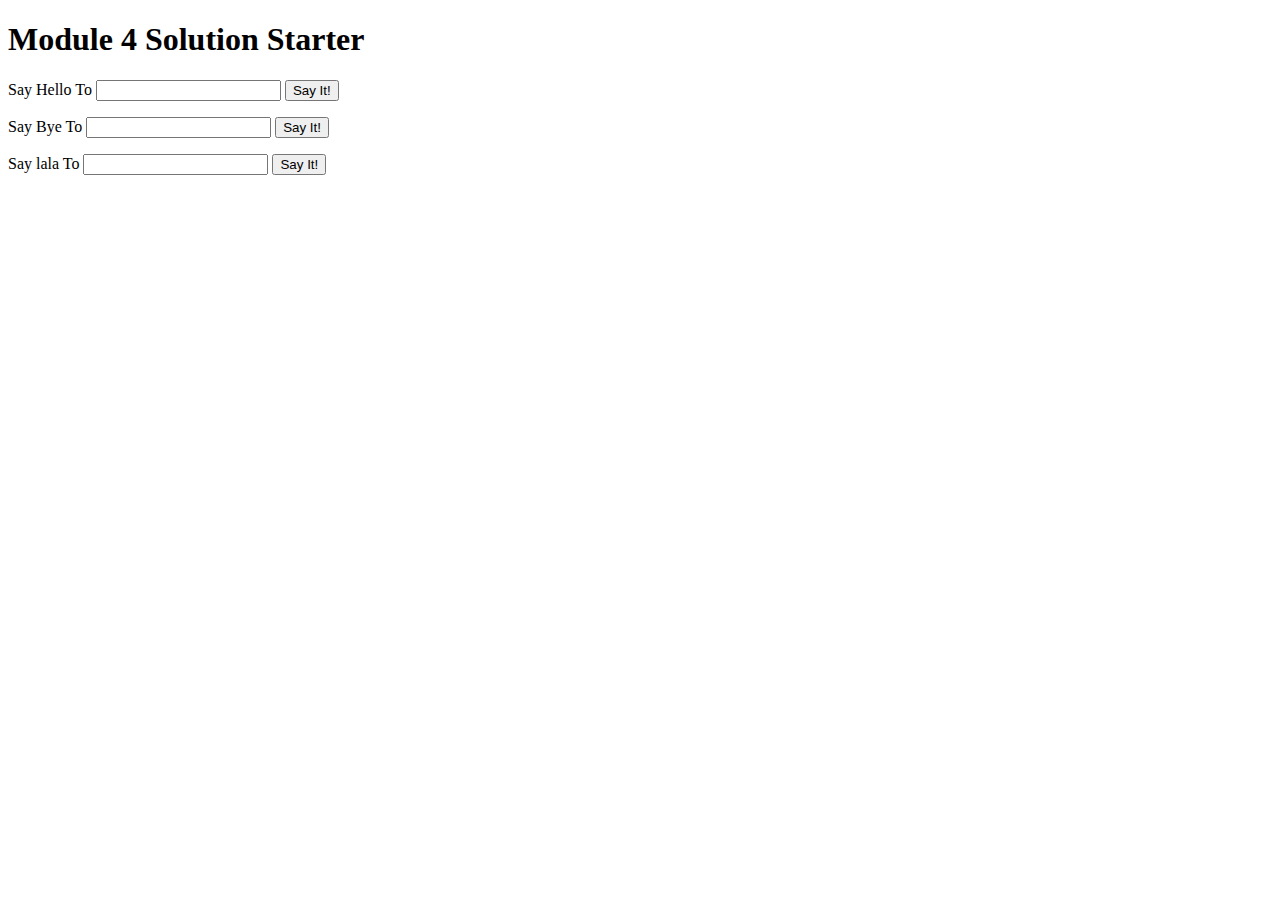
<file: Lecture58_forloop_notes/index.html>
<!DOCTYPE html>
<html lang="en">
<head>
  <meta charset="utf-8">
  <title>Module 4 Solution Starter</title>
</head>
<body>
  <h1 id="title">Module 4 Solution Starter</h1>
  
  <p>
  Say Hello To
  <input id="name" type="text">
  <button onclick="sayHello();">Say It!</button>
  </p>
  
  <p>
  Say Bye To
  <input id="byename" type="text">
  <button onclick="sayBye();">Say It!</button>
  </p>
  
  <p>
  Say lala To
  <input id="lalaname" type="text">
  <button>Say It!</button>
  </p>
  
  <div id="content"></div>
  <div id="content2"></div>
  <!--need to put in bottom to load things first-->
  <script src="SpeakHello.js"></script>
</body>
</html>
</file>
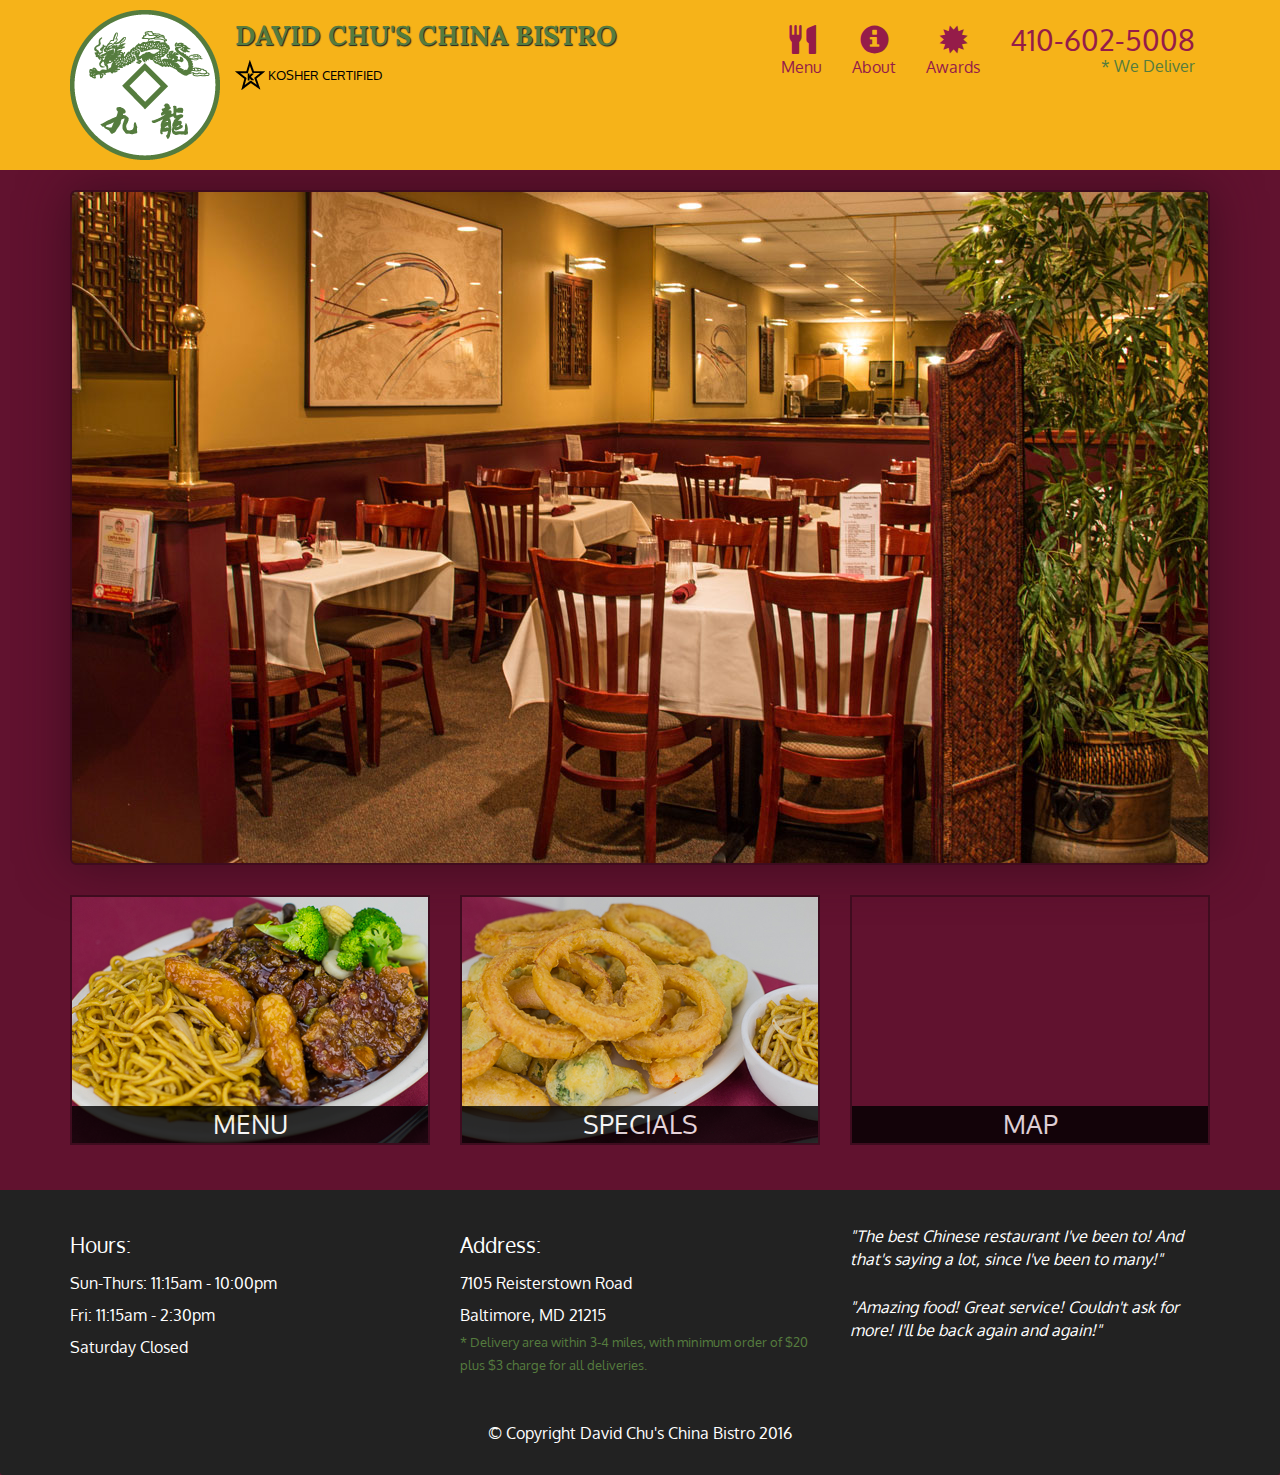
<file: Lecture61_ajax_notes/index.html>
<!doctype html>
<html lang="en">
  <head>
    <meta charset="utf-8">
    <meta http-equiv="X-UA-Compatible" content="IE=edge">
    <meta name="viewport" content="width=device-width, initial-scale=1">
    <title>David Chu's China Bistro</title>
    <link rel="stylesheet" href="css/bootstrap.min.css">
    <link rel="stylesheet" href="css/styles.css">
    <link href='https://fonts.googleapis.com/css?family=Oxygen:400,300,700' rel='stylesheet' type='text/css'>
    <link href='https://fonts.googleapis.com/css?family=Lora' rel='stylesheet' type='text/css'>
  </head>
<body>
  <header>
    <nav id="header-nav" class="navbar navbar-default">
      <div class="container">
        <div class="navbar-header">
          <a href="index.html" class="pull-left visible-md visible-lg">
            <div id="logo-img"></div>
          </a>

          <div class="navbar-brand">
            <a href="index.html"><h1>David Chu's China Bistro</h1></a>
            <p>
              <img src="images/star-k-logo.png" alt="Kosher certification">
              <span>Kosher Certified</span>
            </p>
          </div>

          <button id="navbarToggle" type="button" class="navbar-toggle collapsed" data-toggle="collapse" data-target="#collapsable-nav" aria-expanded="false">
            <span class="sr-only">Toggle navigation</span>
            <span class="icon-bar"></span>
            <span class="icon-bar"></span>
            <span class="icon-bar"></span>
          </button>
        </div>
        
        <div id="collapsable-nav" class="collapse navbar-collapse">
           <ul id="nav-list" class="nav navbar-nav navbar-right">
            <li id="navHomeButton" class="visible-xs active">
              <a href="index.html">
                <span class="glyphicon glyphicon-home"></span> Home</a>
            </li>
            <li id="navMenuButton">
              <a href="#" onclick="$dc.loadMenuCategories();">
                <span class="glyphicon glyphicon-cutlery"></span><br class="hidden-xs"> Menu</a>
            </li>
            <li>
              <a href="#">
                <span class="glyphicon glyphicon-info-sign"></span><br class="hidden-xs"> About</a>
            </li>
            <li>
              <a href="#">
                <span class="glyphicon glyphicon-certificate"></span><br class="hidden-xs"> Awards</a>
            </li>
            <li id="phone" class="hidden-xs">
              <a href="tel:410-602-5008">
                <span>410-602-5008</span></a><div>* We Deliver</div>
            </li>
          </ul><!-- #nav-list -->
        </div><!-- .collapse .navbar-collapse -->
      </div><!-- .container -->
    </nav><!-- #header-nav -->
  </header>

  <div id="call-btn" class="visible-xs">
    <a class="btn" href="tel:410-602-5008">
    <span class="glyphicon glyphicon-earphone"></span>
    410-602-5008
    </a>
  </div>
  <div id="xs-deliver" class="text-center visible-xs">* We Deliver</div>

  <div id="main-content" class="container"></div>

  <footer class="panel-footer">
    <div class="container">
      <div class="row">
        <section id="hours" class="col-sm-4">
          <span>Hours:</span><br>
          Sun-Thurs: 11:15am - 10:00pm<br>
          Fri: 11:15am - 2:30pm<br>
          Saturday Closed
          <hr class="visible-xs">
        </section>
        <section id="address" class="col-sm-4">
          <span>Address:</span><br>
          7105 Reisterstown Road<br>
          Baltimore, MD 21215
          <p>* Delivery area within 3-4 miles, with minimum order of $20 plus $3 charge for all deliveries.</p>
          <hr class="visible-xs">
        </section>
        <section id="testimonials" class="col-sm-4">
          <p>"The best Chinese restaurant I've been to! And that's saying a lot, since I've been to many!"</p>
          <p>"Amazing food! Great service! Couldn't ask for more! I'll be back again and again!"</p>
        </section>
      </div>
      <div class="text-center">&copy; Copyright David Chu's China Bistro 2016</div>
    </div>
  </footer>

  <!-- jQuery (Bootstrap JS plugins depend on it) -->
  <script src="js/jquery-2.1.4.min.js"></script>
  <script src="js/bootstrap.min.js"></script>
  <script src="js/ajax-utils.js"></script>
  <script src="js/script.js"></script>
</body>
</html>
</file>
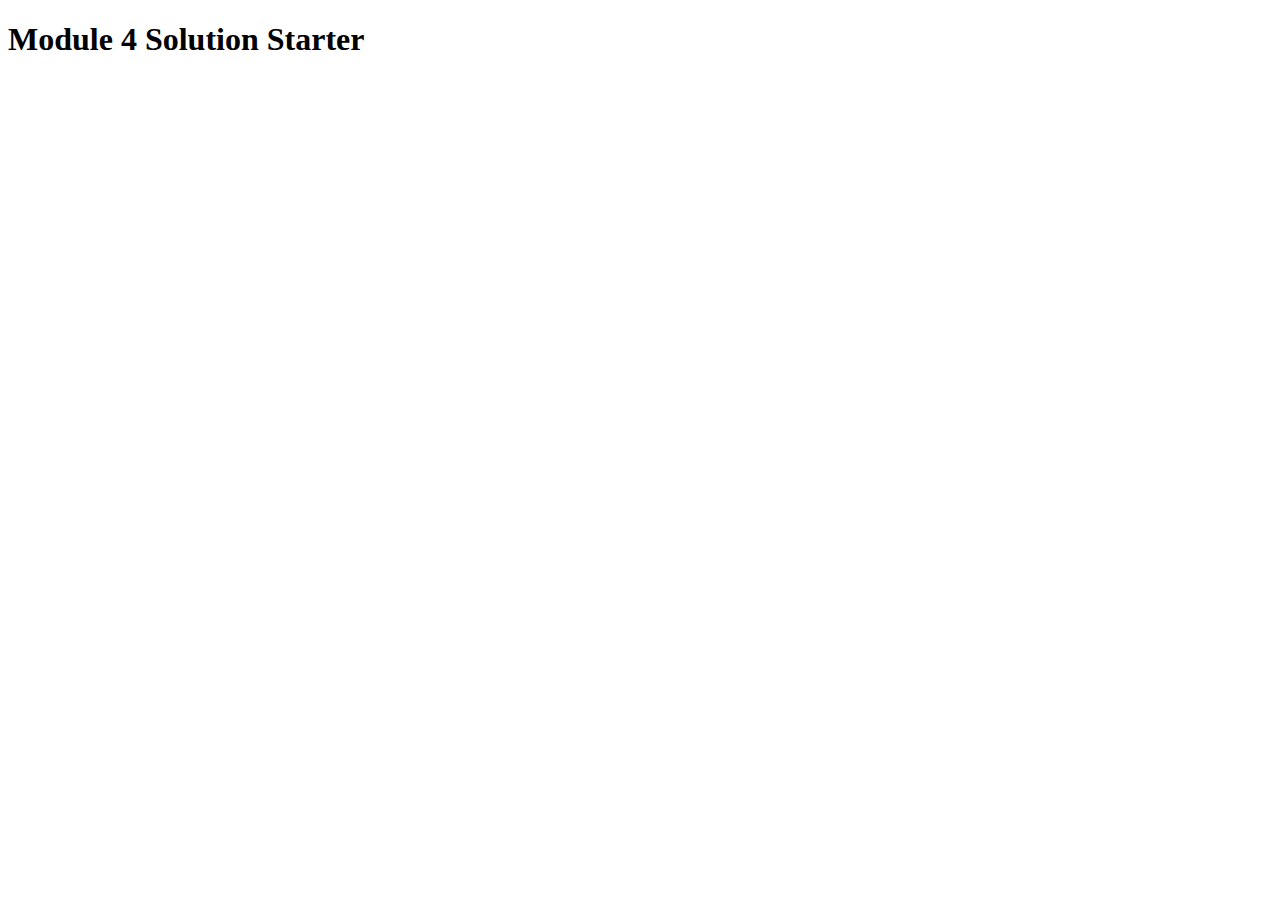
<file: Mod4/index.html>
<!DOCTYPE html>
<html>
<head>
  <meta charset="utf-8">
  <title>Module 4 Solution Starter</title>
  <script src="SpeakHello.js"></script>
  <script src="SpeakGoodBye.js"></script>
  <script src="script.js"></script>
</head>
<body>
  <h1>Module 4 Solution Starter</h1>
</body>
</html>
</file>
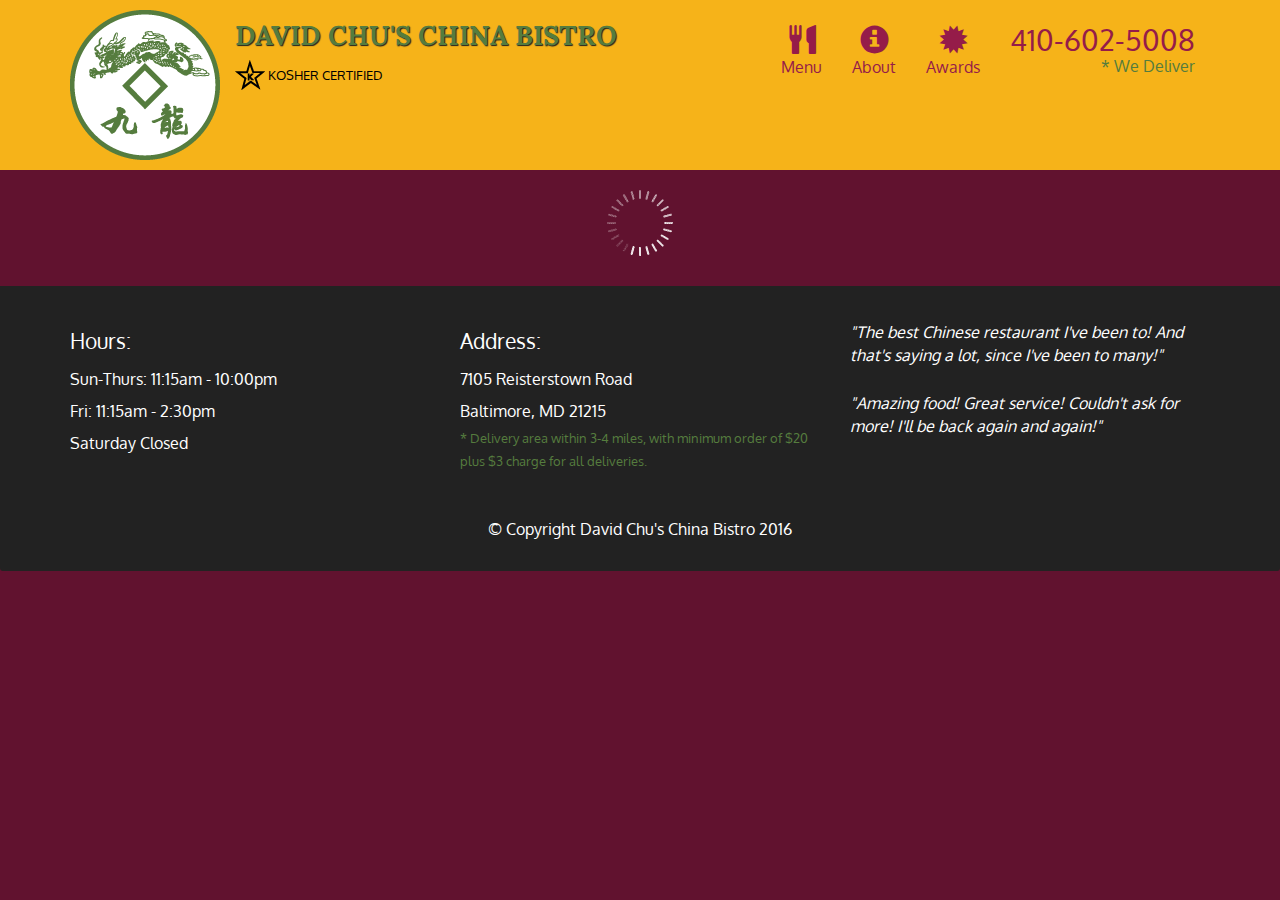
<file: Mod5/index.html>
<!doctype html>
<html lang="en">
  <head>
    <meta charset="utf-8">
    <meta http-equiv="X-UA-Compatible" content="IE=edge">
    <meta name="viewport" content="width=device-width, initial-scale=1">
    <title>David Chu's China Bistro</title>
    <link rel="stylesheet" href="css/bootstrap.min.css">
    <link rel="stylesheet" href="css/styles.css">
    <link href='https://fonts.googleapis.com/css?family=Oxygen:400,300,700' rel='stylesheet' type='text/css'>
    <link href='https://fonts.googleapis.com/css?family=Lora' rel='stylesheet' type='text/css'>
  </head>
<body>
  <header>
    <nav id="header-nav" class="navbar navbar-default">
      <div class="container">
        <div class="navbar-header">
          <a href="index.html" class="pull-left visible-md visible-lg">
            <div id="logo-img" alt="Logo image"></div>
          </a>

          <div class="navbar-brand">
            <a href="index.html"><h1>David Chu's China Bistro</h1></a>
            <p>
              <img src="images/star-k-logo.png" alt="Kosher certification">
              <span>Kosher Certified</span>
            </p>
          </div>

          <button id="navbarToggle" type="button" class="navbar-toggle collapsed" data-toggle="collapse" data-target="#collapsable-nav" aria-expanded="false">
            <span class="sr-only">Toggle navigation</span>
            <span class="icon-bar"></span>
            <span class="icon-bar"></span>
            <span class="icon-bar"></span>
          </button>
        </div>
        
        <div id="collapsable-nav" class="collapse navbar-collapse">
           <ul id="nav-list" class="nav navbar-nav navbar-right">
            <li id="navHomeButton" class="visible-xs active">
              <a href="index.html">
                <span class="glyphicon glyphicon-home"></span> Home</a>
            </li>
            <li id="navMenuButton">
              <a href="#" onclick="$dc.loadMenuCategories();">
                <span class="glyphicon glyphicon-cutlery"></span><br class="hidden-xs"> Menu</a>
            </li>
            <li>
              <a href="#">
                <span class="glyphicon glyphicon-info-sign"></span><br class="hidden-xs"> About</a>
            </li>
            <li>
              <a href="#">
                <span class="glyphicon glyphicon-certificate"></span><br class="hidden-xs"> Awards</a>
            </li>
            <li id="phone" class="hidden-xs">
              <a href="tel:410-602-5008">
                <span>410-602-5008</span></a><div>* We Deliver</div>
            </li>
          </ul><!-- #nav-list -->
        </div><!-- .collapse .navbar-collapse -->
      </div><!-- .container -->
    </nav><!-- #header-nav -->
  </header>

  <div id="call-btn" class="visible-xs">
    <a class="btn" href="tel:410-602-5008">
    <span class="glyphicon glyphicon-earphone"></span>
    410-602-5008
    </a>
  </div>
  <div id="xs-deliver" class="text-center visible-xs">* We Deliver</div>

  <div id="main-content" class="container"></div>

  <footer class="panel-footer">
    <div class="container">
      <div class="row">
        <section id="hours" class="col-sm-4">
          <span>Hours:</span><br>
          Sun-Thurs: 11:15am - 10:00pm<br>
          Fri: 11:15am - 2:30pm<br>
          Saturday Closed
          <hr class="visible-xs">
        </section>
        <section id="address" class="col-sm-4">
          <span>Address:</span><br>
          7105 Reisterstown Road<br>
          Baltimore, MD 21215
          <p>* Delivery area within 3-4 miles, with minimum order of $20 plus $3 charge for all deliveries.</p>
          <hr class="visible-xs">
        </section>
        <section id="testimonials" class="col-sm-4">
          <p>"The best Chinese restaurant I've been to! And that's saying a lot, since I've been to many!"</p>
          <p>"Amazing food! Great service! Couldn't ask for more! I'll be back again and again!"</p>
        </section>
      </div>
      <div class="text-center">&copy; Copyright David Chu's China Bistro 2016</div>
    </div>
  </footer>

  <!-- jQuery (Bootstrap JS plugins depend on it) -->
  <script src="js/jquery-2.1.4.min.js"></script>
  <script src="js/bootstrap.min.js"></script>
  <script src="js/ajax-utils.js"></script>
  <script src="js/script.js"></script>
</body>
</html>
</file>
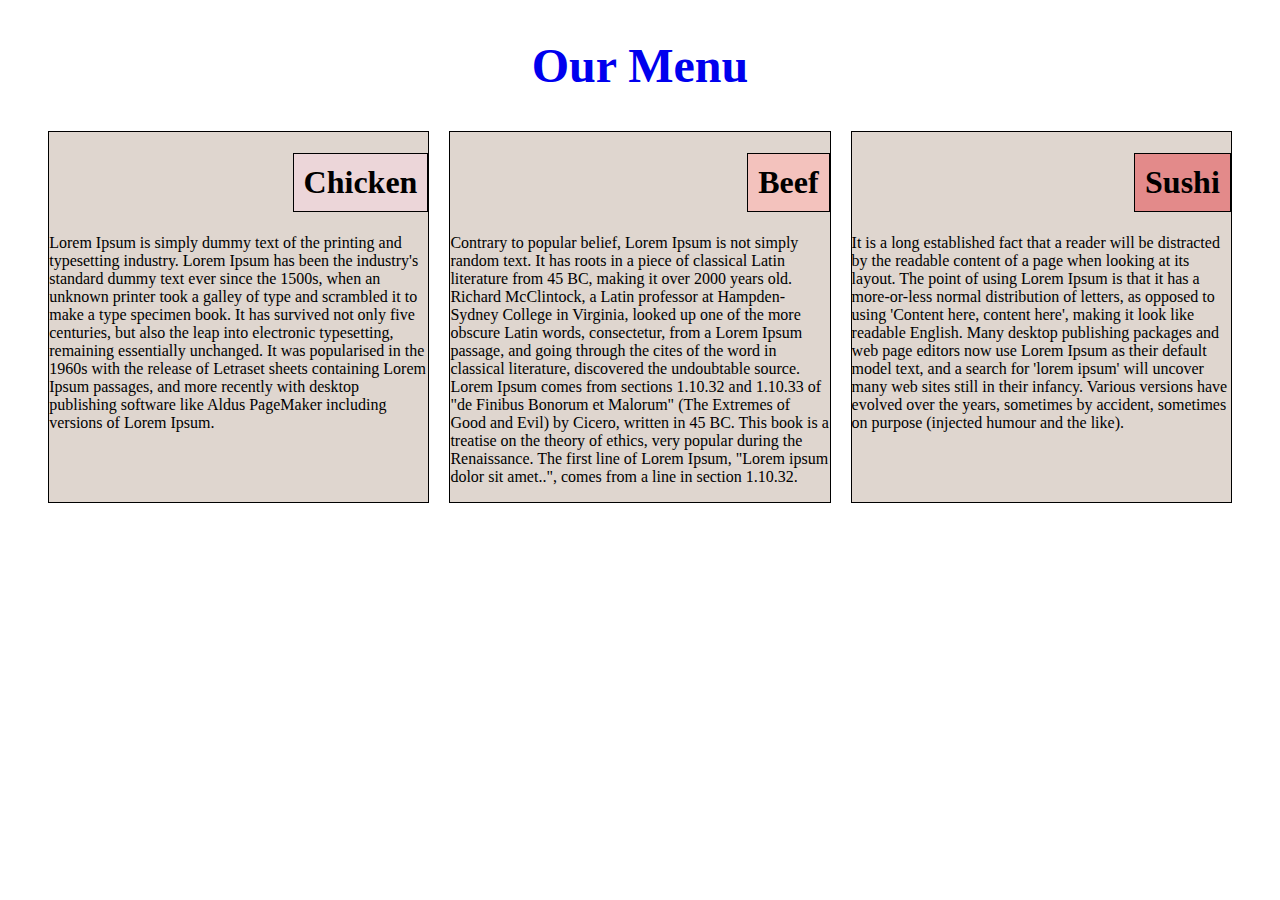
<file: Mod2_html.html>
<!DOCTYPE html>
<html>
<head>
 <title>Our Menu</title>
   <meta charset="utf-8" />
   <meta name="viewport" content="width=device-width, initial-scale=1" />
   <link href="Mod2_style.css" rel="stylesheet">
</head>

<body>
   <header>
	  <!--Hyperlink-->
	  <div class="top">
	  <a href="https://www.lipsum.com/">Our Menu</a>
	  </div>
   </header>
   
   <article>
	<div class="maintext" id="txt1">
	<h1 id="chicken">Chicken</h1>
	<p>Lorem Ipsum is simply dummy text of the printing and typesetting industry. Lorem Ipsum has been the industry's standard dummy text ever since the 1500s, when an unknown printer took a galley of type and scrambled it to make a type specimen book. It has survived not only five centuries, but also the leap into electronic typesetting, remaining essentially unchanged. It was popularised in the 1960s with the release of Letraset sheets containing Lorem Ipsum passages, and more recently with desktop publishing software like Aldus PageMaker including versions of Lorem Ipsum.
	</p>
	</div>
   
	<div class="maintext" id="txt2">
	<h1 id="beef">Beef</h1>
	<p>Contrary to popular belief, Lorem Ipsum is not simply random text. It has roots in a piece of classical Latin literature from 45 BC, making it over 2000 years old. Richard McClintock, a Latin professor at Hampden-Sydney College in Virginia, looked up one of the more obscure Latin words, consectetur, from a Lorem Ipsum passage, and going through the cites of the word in classical literature, discovered the undoubtable source. Lorem Ipsum comes from sections 1.10.32 and 1.10.33 of "de Finibus Bonorum et Malorum" (The Extremes of Good and Evil) by Cicero, written in 45 BC. This book is a treatise on the theory of ethics, very popular during the Renaissance. The first line of Lorem Ipsum, "Lorem ipsum dolor sit amet..", comes from a line in section 1.10.32.
	</p>
	</div>
   
	<div class="maintext" id="txt3">
	<h1 id="sushi">Sushi</h1>
	<p>It is a long established fact that a reader will be distracted by the readable content of a page when looking at its layout. The point of using Lorem Ipsum is that it has a more-or-less normal distribution of letters, as opposed to using 'Content here, content here', making it look like readable English. Many desktop publishing packages and web page editors now use Lorem Ipsum as their default model text, and a search for 'lorem ipsum' will uncover many web sites still in their infancy. Various versions have evolved over the years, sometimes by accident, sometimes on purpose (injected humour and the like).
	</p>
	</div>
   </article>
   
</body>
</html>
</file>
<file: Lecture61_ajax_notes/css/styles.css>
body {
  font-size: 16px;
  color: #fff;
  background-color: #61122f;
  font-family: 'Oxygen', sans-serif;
}

/** HEADER **/
#header-nav {
  background-color: #f6b319;
  border-radius: 0;
  border: 0;
}

#logo-img {
  background: url('../images/restaurant-logo_large.png') no-repeat;
  width: 150px;
  height: 150px;
  margin: 10px 15px 10px 0;
}

.navbar-brand {
  padding-top: 25px;
}
.navbar-brand h1 { /* Restaurant name */
  font-family: 'Lora', serif;
  color: #557c3e;
  font-size: 1.5em;
  text-transform: uppercase;
  font-weight: bold;
  text-shadow: 1px 1px 1px #222;
  margin-top: 0;
  margin-bottom: 0;
  line-height: .75;
}
.navbar-brand a:hover, .navbar-brand a:focus {
  text-decoration: none;
}
.navbar-brand p { /* Kosher cert */
  color: #000;
  text-transform: uppercase;
  font-size: .7em;
  margin-top: 15px;
}
.navbar-brand p span { /* Star-K */
  vertical-align: middle;
}

#nav-list {
  margin-top: 10px;
}
#nav-list a {
  color: #951C49;
  text-align: center;
}
#nav-list a:hover {
  background: #E7E7E7;
}
#nav-list a span {
  font-size: 1.8em;
}

#phone {
  margin-top: 5px;
}
#phone a { /* Phone number */
  text-align: right;
  padding-bottom: 0;
}
#phone div { /* We Deliver */
  color: #557c3e;
  text-align: right;
  padding-right: 15px;
}

.navbar-header button.navbar-toggle, .navbar-header .icon-bar {
  border: 1px solid #61122f;
}
.navbar-header button.navbar-toggle {
  clear: both;
  margin-top: -30px;
}
/* END HEADER */

/* FOOTER */
.panel-footer {
  margin-top: 30px;
  padding-top: 35px;
  padding-bottom: 30px;
  background-color: #222;
  border-top: 0;
}
.panel-footer div.row {
  margin-bottom: 35px;
}
#hours, #address {
  line-height: 2;
}
#hours > span, #address > span {
  font-size: 1.3em;
}
#address p {
  color: #557c3e;
  font-size: .8em;
  line-height: 1.8;
}
#testimonials {
  font-style: italic;
}
#testimonials p:nth-child(2) {
  margin-top: 25px;
}
/* END FOOTER */



/* HOME PAGE */
.container .jumbotron {
  box-shadow: 0 0 50px #3F0C1F;
  border: 2px solid #3F0C1F;
}

#menu-tile, #specials-tile, #map-tile {
  height: 250px;
  width: 100%;
  margin-bottom: 15px;
  position: relative;
  border: 2px solid #3F0C1F;
  overflow: hidden;
}
#menu-tile:hover, #specials-tile:hover, #map-tile:hover {
  box-shadow: 0 1px 5px 1px #cccccc;
}
#menu-tile {
  background: url('../images/menu-tile.jpg') no-repeat;
  background-position: center;
}
#specials-tile {
  background: url('../images/specials-tile.jpg') no-repeat;
  background-position: center;
}
#menu-tile span, #specials-tile span, #map-tile span {
  position: absolute;
  bottom: 0;
  right: 0;
  width: 100%;
  text-align: center;
  font-size: 1.6em;
  text-transform: uppercase;
  background-color: #000;
  color: #fff;
  opacity: .8;
}
/* END HOME PAGE */

/* MENU CATEGORIES PAGE */
.category-tile { 
  position: relative;
  border: 2px solid #3F0C1F;
  overflow: hidden;
  width: 200px;
  height: 200px;
  margin: 0 auto 15px;
}
.category-tile span {
  position: absolute;
  bottom: 0;
  right: 0;
  width: 100%;
  text-align: center;
  font-size: 1.2em;
  text-transform: uppercase;
  background-color: #000;
  color: #fff;
  opacity: .8;
}
.category-tile:hover {
  box-shadow: 0 1px 5px 1px #cccccc;
}

#menu-categories-title + div {
  margin-bottom: 50px;
}
/* END MENU CATEGORIES PAGE */

/* SINGLE CATEGORY PAGE */
.menu-item-tile {
  margin-bottom: 25px;
}
.menu-item-tile hr {
  width: 80%;
}
.menu-item-tile .menu-item-price {
  font-size: 1.1em;
  text-align: right;
  margin-top: -15px;
  margin-right: -15px;
}
.menu-item-tile .menu-item-price span {
  font-size: .6em;
}
.menu-item-photo {
  position: relative;
  border: 2px solid #3F0C1F; 
  overflow: hidden;
  padding: 0;
  margin-right: -15px;
  margin-left: auto;
  margin-bottom: 20px;
  max-width: 250px;
}
.menu-item-photo div {
  position: absolute;
  bottom: 0;
  right: 0;
  width: 80px;
  background-color: #557c3e;
  text-align: center;
}
.menu-item-description {
  padding-right: 30px;
}
h3.menu-item-title {
  margin: 0 0 10px;
}
.menu-item-details {
  font-size: .9em;
  font-style: italic;
}
/* END SINGLE CATEGORY PAGE */


/********** Large devices only **********/
@media (min-width: 1200px) {
  .container .jumbotron {
    background: url('../images/jumbotron_1200.jpg') no-repeat;
    height: 675px;
  }
}

/********** Medium devices only **********/
@media (min-width: 992px) and (max-width: 1199px) {
  /* Header */
  #logo-img {
    background: url('../images/restaurant-logo_medium.png') no-repeat;
    width: 100px;
    height: 100px;
    margin: 5px 5px 5px 0;
  }
  /* End Header */

  /* Home Page */
  .container .jumbotron {
    background: url('../images/jumbotron_992.jpg') no-repeat;
    height: 558px;
  }
  /* End Home Page */
}

/********** Small devices only **********/
@media (min-width: 768px) and (max-width: 991px) {
  /* Home Page */
  .container .jumbotron {
    background: url('../images/jumbotron_768.jpg') no-repeat;
    height: 432px;
  }
  /* End Home Page */
}

/********** Extra small devices only **********/
@media (max-width: 767px) {
  /* Header */
  .navbar-brand {
    padding-top: 10px;
    height: 80px;
  }
  .navbar-brand h1 { /* Restaurant name */
    padding-top: 10px;
    font-size: 5vw; /* 1vw = 1% of viewport width */
  }
  .navbar-brand p { /* Kosher cert */
    font-size: .6em;
    margin-top: 12px;
  }
  .navbar-brand p img { /* Star-K */
    height: 20px;
  }

  #collapsable-nav a { /* Collapsed nav menu text */
    font-size: 1.2em;
  }
  #collapsable-nav a span { /* Collapsed nav menu glyph */
    font-size: 1em;
    margin-right: 5px;
  }

  #call-btn > a {
    font-size: 1.5em;
    display: block;
    margin: 0 20px;
    padding: 10px;
    border: 2px solid #fff;
    background-color: #f6b319;
    color: #951c49;
  }
  #xs-deliver {
    margin-top: 5px;
    font-size: .7em;
    letter-spacing: .1em;
    text-transform: uppercase;
  }
  /* End Header */

  /* Footer */
  .panel-footer section {
    margin-bottom: 30px;
    text-align: center;
  }
  .panel-footer section:nth-child(3) {
    margin-bottom: 0; /* margin already exists on the whole row */
  }
  .panel-footer section hr {
    width: 50%;
  }
  /* End Footer */

  /* Home Page */
  .container .jumbotron {
    margin-top: 30px;
    padding: 0;
  }
  #menu-tile, #specials-tile {
    width: 360px;
    margin: 0 auto 15px;
  }

  .menu-item-photo {
    margin-right: auto;
  }
  .menu-item-tile .menu-item-price {
    text-align: center;
  }
  .menu-item-description {
    text-align: center;;
  }
}


/********** Super extra small devices Only :-) (e.g., iPhone 4) **********/
@media (max-width: 479px) {
  /* Header */
  .navbar-brand h1 { /* Restaurant name */
    padding-top: 5px;
    font-size: 6vw;
  }
  /* End Header */
  
  /* Home page */
  #menu-tile, #specials-tile {
    width: 280px;
    margin: 0 auto 15px;
  }

  .col-xxs-12 {
    position: relative;
    min-height: 1px;
    padding-right: 15px;
    padding-left: 15px;
    float: left;
    width: 100%;
  }
}
</file>
<file: Mod5/css/styles.css>
body {
  font-size: 16px;
  color: #fff;
  background-color: #61122f;
  font-family: 'Oxygen', sans-serif;
}

/** HEADER **/
#header-nav {
  background-color: #f6b319;
  border-radius: 0;
  border: 0;
}

#logo-img {
  background: url('../images/restaurant-logo_large.png') no-repeat;
  width: 150px;
  height: 150px;
  margin: 10px 15px 10px 0;
}

.navbar-brand {
  padding-top: 25px;
}
.navbar-brand h1 { /* Restaurant name */
  font-family: 'Lora', serif;
  color: #557c3e;
  font-size: 1.5em;
  text-transform: uppercase;
  font-weight: bold;
  text-shadow: 1px 1px 1px #222;
  margin-top: 0;
  margin-bottom: 0;
  line-height: .75;
}
.navbar-brand a:hover, .navbar-brand a:focus {
  text-decoration: none;
}
.navbar-brand p { /* Kosher cert */
  color: #000;
  text-transform: uppercase;
  font-size: .7em;
  margin-top: 15px;
}
.navbar-brand p span { /* Star-K */
  vertical-align: middle;
}

#nav-list {
  margin-top: 10px;
}
#nav-list a {
  color: #951C49;
  text-align: center;
}
#nav-list a:hover {
  background: #E7E7E7;
}
#nav-list a span {
  font-size: 1.8em;
}

#phone {
  margin-top: 5px;
}
#phone a { /* Phone number */
  text-align: right;
  padding-bottom: 0;
}
#phone div { /* We Deliver */
  color: #557c3e;
  text-align: right;
  padding-right: 15px;
}

.navbar-header button.navbar-toggle, .navbar-header .icon-bar {
  border: 1px solid #61122f;
}
.navbar-header button.navbar-toggle {
  clear: both;
  margin-top: -30px;
}
/* END HEADER */

/* FOOTER */
.panel-footer {
  margin-top: 30px;
  padding-top: 35px;
  padding-bottom: 30px;
  background-color: #222;
  border-top: 0;
}
.panel-footer div.row {
  margin-bottom: 35px;
}
#hours, #address {
  line-height: 2;
}
#hours > span, #address > span {
  font-size: 1.3em;
}
#address p {
  color: #557c3e;
  font-size: .8em;
  line-height: 1.8;
}
#testimonials {
  font-style: italic;
}
#testimonials p:nth-child(2) {
  margin-top: 25px;
}
/* END FOOTER */



/* HOME PAGE */
.container .jumbotron {
  box-shadow: 0 0 50px #3F0C1F;
  border: 2px solid #3F0C1F;
}

#menu-tile, #specials-tile, #map-tile {
  height: 250px;
  width: 100%;
  margin-bottom: 15px;
  position: relative;
  border: 2px solid #3F0C1F;
  overflow: hidden;
}
#menu-tile:hover, #specials-tile:hover, #map-tile:hover {
  box-shadow: 0 1px 5px 1px #cccccc;
}
#menu-tile {
  background: url('../images/menu-tile.jpg') no-repeat;
  background-position: center;
}
#specials-tile {
  background: url('../images/specials-tile.jpg') no-repeat;
  background-position: center;
}
#menu-tile span, #specials-tile span, #map-tile span {
  position: absolute;
  bottom: 0;
  right: 0;
  width: 100%;
  text-align: center;
  font-size: 1.6em;
  text-transform: uppercase;
  background-color: #000;
  color: #fff;
  opacity: .8;
}
/* END HOME PAGE */

/* MENU CATEGORIES PAGE */
.category-tile { 
  position: relative;
  border: 2px solid #3F0C1F;
  overflow: hidden;
  width: 200px;
  height: 200px;
  margin: 0 auto 15px;
}
.category-tile span {
  position: absolute;
  bottom: 0;
  right: 0;
  width: 100%;
  text-align: center;
  font-size: 1.2em;
  text-transform: uppercase;
  background-color: #000;
  color: #fff;
  opacity: .8;
}
.category-tile:hover {
  box-shadow: 0 1px 5px 1px #cccccc;
}

#menu-categories-title + div {
  margin-bottom: 50px;
}
/* END MENU CATEGORIES PAGE */

/* SINGLE CATEGORY PAGE */
.menu-item-tile {
  margin-bottom: 25px;
}
.menu-item-tile hr {
  width: 80%;
}
.menu-item-tile .menu-item-price {
  font-size: 1.1em;
  text-align: right;
  margin-top: -15px;
  margin-right: -15px;
}
.menu-item-tile .menu-item-price span {
  font-size: .6em;
}
.menu-item-photo {
  position: relative;
  border: 2px solid #3F0C1F; 
  overflow: hidden;
  padding: 0;
  margin-right: -15px;
  margin-left: auto;
  margin-bottom: 20px;
  max-width: 250px;
}
.menu-item-photo div {
  position: absolute;
  bottom: 0;
  right: 0;
  width: 80px;
  background-color: #557c3e;
  text-align: center;
}
.menu-item-description {
  padding-right: 30px;
}
h3.menu-item-title {
  margin: 0 0 10px;
}
.menu-item-details {
  font-size: .9em;
  font-style: italic;
}
/* END SINGLE CATEGORY PAGE */


/********** Large devices only **********/
@media (min-width: 1200px) {
  .container .jumbotron {
    background: url('../images/jumbotron_1200.jpg') no-repeat;
    height: 675px;
  }
}

/********** Medium devices only **********/
@media (min-width: 992px) and (max-width: 1199px) {
  /* Header */
  #logo-img {
    background: url('../images/restaurant-logo_medium.png') no-repeat;
    width: 100px;
    height: 100px;
    margin: 5px 5px 5px 0;
  }
  /* End Header */

  /* Home Page */
  .container .jumbotron {
    background: url('../images/jumbotron_992.jpg') no-repeat;
    height: 558px;
  }
  /* End Home Page */
}

/********** Small devices only **********/
@media (min-width: 768px) and (max-width: 991px) {
  /* Home Page */
  .container .jumbotron {
    background: url('../images/jumbotron_768.jpg') no-repeat;
    height: 432px;
  }
  /* End Home Page */
}

/********** Extra small devices only **********/
@media (max-width: 767px) {
  /* Header */
  .navbar-brand {
    padding-top: 10px;
    height: 80px;
  }
  .navbar-brand h1 { /* Restaurant name */
    padding-top: 10px;
    font-size: 5vw; /* 1vw = 1% of viewport width */
  }
  .navbar-brand p { /* Kosher cert */
    font-size: .6em;
    margin-top: 12px;
  }
  .navbar-brand p img { /* Star-K */
    height: 20px;
  }

  #collapsable-nav a { /* Collapsed nav menu text */
    font-size: 1.2em;
  }
  #collapsable-nav a span { /* Collapsed nav menu glyph */
    font-size: 1em;
    margin-right: 5px;
  }

  #call-btn > a {
    font-size: 1.5em;
    display: block;
    margin: 0 20px;
    padding: 10px;
    border: 2px solid #fff;
    background-color: #f6b319;
    color: #951c49;
  }
  #xs-deliver {
    margin-top: 5px;
    font-size: .7em;
    letter-spacing: .1em;
    text-transform: uppercase;
  }
  /* End Header */

  /* Footer */
  .panel-footer section {
    margin-bottom: 30px;
    text-align: center;
  }
  .panel-footer section:nth-child(3) {
    margin-bottom: 0; /* margin already exists on the whole row */
  }
  .panel-footer section hr {
    width: 50%;
  }
  /* End Footer */

  /* Home Page */
  .container .jumbotron {
    margin-top: 30px;
    padding: 0;
  }
  #menu-tile, #specials-tile {
    width: 360px;
    margin: 0 auto 15px;
  }

  .menu-item-photo {
    margin-right: auto;
  }
  .menu-item-tile .menu-item-price {
    text-align: center;
  }
  .menu-item-description {
    text-align: center;;
  }
}


/********** Super extra small devices Only :-) (e.g., iPhone 4) **********/
@media (max-width: 479px) {
  /* Header */
  .navbar-brand h1 { /* Restaurant name */
    padding-top: 5px;
    font-size: 6vw;
  }
  /* End Header */
  
  /* Home page */
  #menu-tile, #specials-tile {
    width: 280px;
    margin: 0 auto 15px;
  }

  .col-xxs-12 {
    position: relative;
    min-height: 1px;
    padding-right: 15px;
    padding-left: 15px;
    float: left;
    width: 100%;
  }
}
</file>
<file: Mod2_style.css>
@charset "utf-8";

h1#chicken{
	background-color:rgb(236,214,217);}

h1#beef {
	background-color:rgb(243,194,189);}

h1#sushi{
	background-color:rgb(227,138,138);}

h1{
	border:1px solid black;
	position:relative;
	float:right;
	padding:10px 10px 10px 10px;
}

p{
	clear:right;
}

div.maintext{
	background-color:rgb(223,214,207);
	border:1px solid black;
	margin:0px 20px 20px 0px;
}

a{
	font-size:3em;
	font-family:"Times new roman",times,serif;
	text-decoration:none;
	font-weight:bold;
}

article{
	justify-content:center;
}

header{
	text-align:center;
	margin-bottom:3%;
	margin-top:3%;
}

@media (min-width: 767px) and (max-width: 992px){

div#txt1{
	flex-basis:40%;
}

div#txt2{
	flex-basis:40%;
}

div#txt3{
	flex-basis:83%;
}

article{
	display:flex;
	flex-wrap:wrap;
}
}

@media (min-width: 992px){

div.maintext {
	flex-basis:30%;
	margin:0px 10px 0px 10px;
}

article {
	display:flex;
	flex-wrap:nowrap;
}
}


@media (max-width: 768px){

article{
	margin-left:40px;
	margin-right:40px;
}

}
</file>
